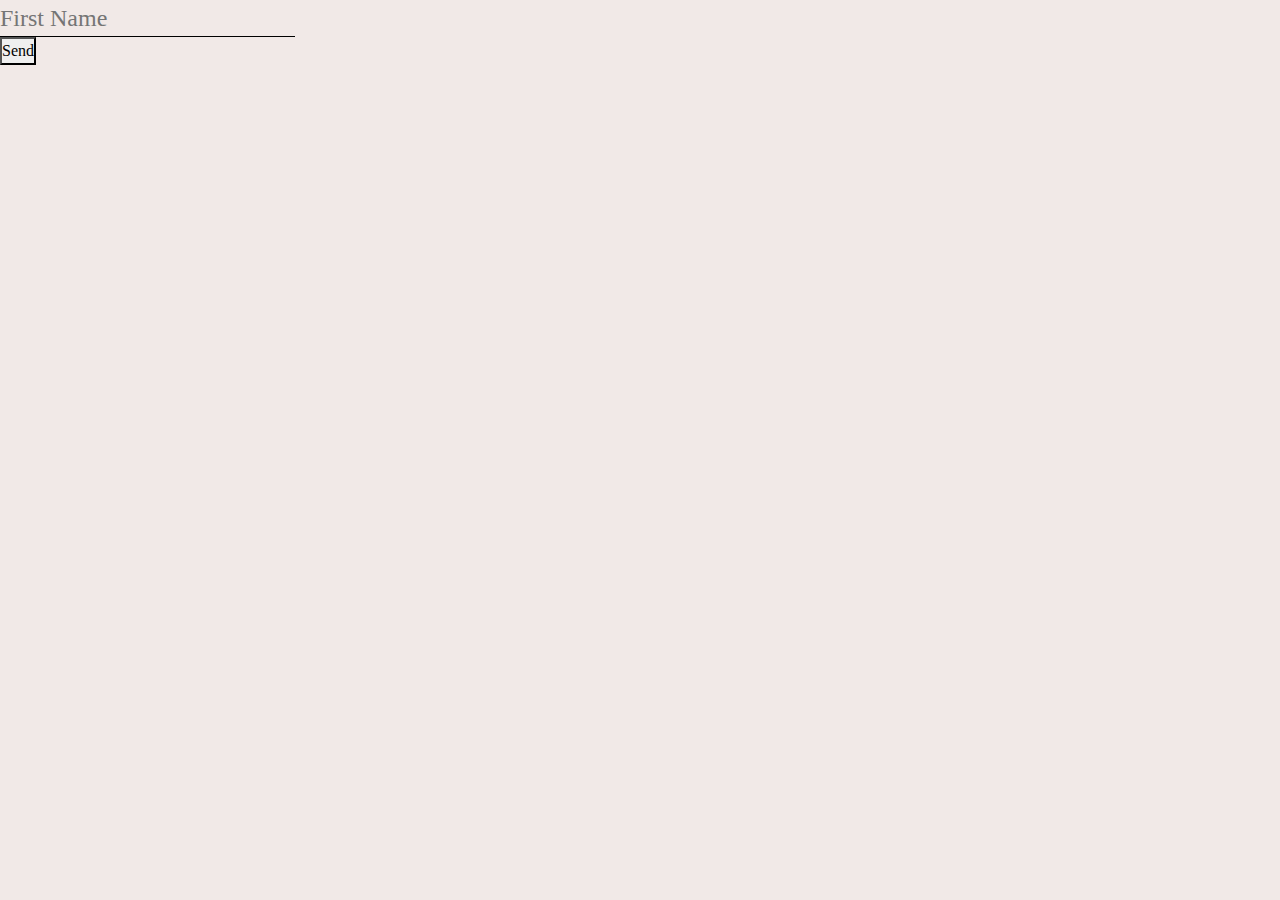
<file: deneme.html>
<!DOCTYPE html>
<html lang="en">
<head>
    <meta charset="UTF-8">
    <meta name="viewport" content="width=device-width, initial-scale=1.0">
    <title>Carousel with Preview</title>
    <link href="https://cdn.jsdelivr.net/npm/bootstrap@5.3.2/dist/css/bootstrap.min.css" rel="stylesheet">
    <link rel="stylesheet" href="style.css">
    <link rel="stylesheet" href="deneme.css">
</head>
<body>

    <form id="form1" class="form" action="">
        <input type="text" placeholder="First Name" noValidate>
        <button type="submit">Send</button>
      </form>

<script src="https://code.jquery.com/jquery-3.6.4.min.js"></script>
<script src="https://cdn.jsdelivr.net/npm/bootstrap@5.3.2/dist/js/bootstrap.bundle.min.js"></script>
<script src="script.js"></script>

</body>
</html>
</file>
<file: style.css>
*{
    margin: 0;
    padding: 0;
    box-sizing: border-box;
    
}
::selection{
    background-color: rgb(0,230,0);
}

body{
    background-color: #F1E9E7;
    font-family: "Roboto Slab", serif;
    font-family: Copernicus,serif;
    font-style: italic;
    color: black;
}
/* NAV */
nav{
    position: sticky;
    top: 0;
    z-index: 10;
    background-color: #F1E9E7;
}

#headerImg{
    height: 55px;
}
.bigUl{
    display: flex;
}
.bigUl li{
    list-style: none;
    margin-left: 30px;
    align-items: center;
}
.bigUl li a{
        text-decoration: none;
        color: black;
        font-family: "Roboto Slab", serif;
        font-optical-sizing: auto;
        font-weight: 100;
        font-style: normal;
        font-size: 120%;
}
.dropdown-toggle{
    display: block;
    
}
.dropdown-toggle:hover{
    color: blue;
    
}
.dropdown-menu{
    top: 38px !important;
    transform: translate3d(0px, 31.2px, 0px);
    background-color: #F1E9E7;
    border-radius: 0;
    border: 1px solid black;
    padding: 30px;
}
.dropdown-menu:hover.navRighta{
    color: aqua;
}
.dropdown-menu li{
    margin-left: auto;
}
.navRight {
    background-color: black; 
    width: 150px
    ;height: 40px
    ;margin-left: auto
    ;margin-top: auto;
    margin-bottom: auto;
    
    text-align: center;
    text-decoration: none;
}
.navRighta{
    color: white;
    text-decoration: none;
    font-size: 150%;
    margin-top: 10px;
}
.navRight:hover{
    background-color: blue;
}

.hamburger{
    transition: .3s;
    cursor: pointer;
    
}


.bar{
    display: block;
    width: 25px;
    height: 3px;
    margin: 5px auto;
    -webkit-transition: all 0.3s ease-in-out;
    transition: all 0.3s ease-in-out;
    background-color: black;
}



#tinyScreen{
    display: none;
}
/* NAV */

.figure{
    display: flex;
    justify-content: center;
    
}
.figure img{
    width: 80%;
    border-top: 1px solid black;
    padding: 2rem 3rem;
    image-rendering: -webkit-optimize-contrast;
    
    
}
.carousel{
    background-color: #F1E9E7;
    height: 300px;
}
.carousel-control-prev{
    cursor: url([data-uri]),auto !important;
}
.carousel-control-next{
    cursor: url([data-uri]),auto !important;
}

.carousel-item{
    padding-right: 3rem;
    border-bottom: 1px solid black;
    padding-bottom: 2rem;
    
}

.storyA:hover p{
    color: blue !important;
}
.storyA:hover i{
    
    left: 10px !important;
    color: blue !important;
    transition: left 0.3s ease;
    }
    .storyA i{
    
    left: 0;
    position: relative;
    transition: left 0.3s ease;
    color: black !important;
    font-size: 500%;
    font-weight: 100 !important;
    opacity: .7;
    margin-left: 30px   
    }
.tuneIn{
    transition: .5s ease;
}
.tuneIn:hover{
background-color: #555 !important;
transition: .5s ease;
}

.card{
    background-color: #F1E9E7;
    border-radius: 0;
    border: 1px solid black;
    transition: .3s ease;
}
.card:hover{
    border: 1px solid blue;
    transition: .3s ease;
}
.card:hover .card-body{
    color: blue !important;
    transition: .3s ease;
}
.card:hover .card-title{
    color: blue !important;
    transition: .3s ease;
}

/* FOOTER */
.footerPublisher button{
    background-color: #F1E9E7;
    border: none;
    text-decoration: none;
    color: black;
}
.footerPublisher button p{
    transition: .3s;
}
.footerPublisher button:hover p{
    color: blue;
    transition: .3s;
}

.form input{
    border: none;
    border-bottom: 1px solid black;
    background-color: #F1E9E7;
    font-size: 150%;
    color: #BCB6B4;
    display: block;
}


.footerSubmit {
    background-color: black !important; 
    width: 150px !important;
    height: 40px !important;
    margin-left: auto !important;
    margin-top: auto !important;
    margin-bottom: auto !important;
    text-align: center !important;
    color: rgb(197, 197, 197) !important;
    text-decoration: none;
    font-size: 150%;
    margin-top: 10px !important;
    border: none;
    width: 60% !important;
    transition: .3s !important;
}

.footerSubmit:hover{
    background-color: blue  !important;
    transition: .3s;
}

/* ICONS */
.material-symbols-outlined{
    margin-right: 5px;
    border: 1px solid black;
    padding: .5rem;
    border-radius: 50%;
}
/* ICONS */
.footerInfo{
    border-top: 1px solid black;
    border-bottom: 1px solid black;
}
.footerInfoCol a{
    color: black;
    text-decoration: none;
}
.footerInfoCol a:hover{
    color: blue;
    transition: .3s;
}
.footerInfoCol li{
    list-style: none;
}
.bi-threads{
    cursor: default;
    font-size: 150% !important;
    margin-right: 20px;
    color: grey;
}

.footerPlease input{
    display: inline-block ;
}
.footerInterested input{
    display: inline-block ;   
}
select{
    border: none;
    background-color: #F1E9E7;
    font-size: 150%;
    appearance: none;
    -webkit-appearance: none;
    -moz-appearance: none;
    text-indent: 1px;
    text-overflow: '';
}
select:focus{
    outline: none;
}
option{
    display: block;
    
}
.footerAdv{
    display: none;
}
.footerAdv span a{
    color: black;
}
.footerPub span a{
    color: black;
}
.publisher{
    color: blue;
}


@media screen and (max-width:1200px){
    /* NAV */
    #rowBig{
        display: none;
    }

    #tinyScreen{
        display: flex;
    }
    #hamburgerDiv{
        display: flex;
        justify-content: end;
        align-items: center;
    }
    

    .hamburger.active .bar:nth-child(2){
        transform: translateY(0px) rotate(-45deg) ;
    }
    .hamburger.active .bar:nth-child(1){
        
        transform: translateY(8px) rotate(45deg);
    }
    .hamburger.active .bar:nth-child(3){
        
        transform: translateY(-8px) rotate(45deg);
    }
    .bigUltiny{
        display: none;
        
    }
    .bigUltiny.active{
        display: flex !important;
        margin-top: 30px;
        align-items: center;
        justify-content: center;
        max-height: 300px;
        transition: max-height 0.3s ease-in-out;
    }
    .bigUltiny li{
        list-style: none;
        margin-left: 30px;
        align-items: center;
    }
    .bigUltiny li a{
            text-decoration: none;
            color: black;
            font-family: "Roboto Slab", serif;
            font-optical-sizing: auto;
            font-weight: 100;
            font-style: normal;
            font-size: 120%;
    }
    
    .border-div{
        display: none;
    }
    .border-divtiny{
        display: block !important;
    }
    .dropdown-menu{
        top: 30px !important;
        border-top: none;
        padding: 0;
    }
    .br{
        display: none;
    }
    
    #navContainer{
        width: 100% !important;
    }
    /*NAV */
    .storyA{
        margin-top: 100px;
    }
    .power{
        font-size: 400% !important;
    }
    .powerLast{
        font-size: 50% !important;
        
    }
}

@media screen and (max-width:767px){
    /* NAV */
    .bigUltiny.active{
        display: block !important;
    }
    .dropdown-menu{
        border-top: 1px solid black;
    }
    /* NAV */
    .s1{
        font-size: 400% !important;
    }
    .fig{
        border-bottom: none !important;
    }
    .carousel-item p{
        font-size: 150% !important;
    }
    .carouselPhotoDivInfo{
        font-size: 100% !important;
    }
    .storyA{
        margin-top: 150px;
    }
    #lets{
        font-size: 400% !important;
    }
    .footerPublisher{
        font-size: 200% !important;
    }
}
</file>
<file: deneme.css>
*{
    margin: 0;
    padding: 0;
    box-sizing: border-box;
    
}
::selection{
    background-color: rgb(0,230,0);
}

body{
    background-color: #F1E9E7;
    font-family: "Roboto Slab", serif;
    font-family: Copernicus,serif;
    font-style: italic;
}
/* NAV */
nav{
    position: sticky;
    top: 0;
    z-index: 10;
    background-color: #F1E9E7;
}

#headerImg{
    height: 55px;
}
.bigUl{
    display: flex;
}
.bigUl li{
    list-style: none;
    margin-left: 30px;
    align-items: center;
}
.bigUl li a{
        text-decoration: none;
        color: black;
        font-family: "Roboto Slab", serif;
        font-optical-sizing: auto;
        font-weight: 100;
        font-style: normal;
        font-size: 120%;
}
.dropdown-toggle{
    display: block;
    
}
.dropdown-toggle:hover{
    color: blue;
    
}
.dropdown-menu{
    top: 38px !important;
    transform: translate3d(0px, 31.2px, 0px);
    background-color: #F1E9E7;
    border-radius: 0;
    border: 1px solid black;
    padding: 30px;
}
.dropdown-menu:hover.navRighta{
    color: aqua;
}
.dropdown-menu li{
    margin-left: auto;
}
.navRight {
    background-color: black; 
    width: 150px
    ;height: 40px
    ;margin-left: auto
    ;margin-top: auto;
    margin-bottom: auto;
    
    text-align: center;
    text-decoration: none;
}
.navRighta{
    color: white;
    text-decoration: none;
    font-size: 150%;
    margin-top: 10px;
}
.navRight:hover{
    background-color: blue;
}

.hamburger{
    
    cursor: pointer;
}
.bar{
    display: block;
    width: 25px;
    height: 3px;
    margin: 5px auto;
    -webkit-transition: all 0.3s ease-in-out;
    transition: all 0.3s ease-in-out;
    background-color: black;
}
#tinyScreen{
    display: none;
}
/* NAV */

.figure{
    display: flex;
    justify-content: center;
}
.figure img{
    border-top: 1px solid black;
    width: 80%;
    padding: 2rem 3rem;
    
}
.carousel{
    background-color: #F1E9E7;
    height: 300px;
}
.carousel-control-prev{
    cursor: url([data-uri]),auto !important;
}
.carousel-control-next{
    cursor: url([data-uri]),auto !important;
}






@media screen and (max-width:1200px){
    /* NAV */
    #rowBig{
        display: none;
    }

    #tinyScreen{
        display: flex;
    }
    #hamburgerDiv{
        display: flex;
        justify-content: end;
        align-items: center;
    }
    

    .hamburger.active .bar:nth-child(2){
        transform: translateY(0px) rotate(-45deg) ;
    }
    .hamburger.active .bar:nth-child(1){
        
        transform: translateY(8px) rotate(45deg);
    }
    .hamburger.active .bar:nth-child(3){
        
        transform: translateY(-8px) rotate(45deg);
    }
    .bigUltiny{
        display: none;
        
    }
    .bigUltiny.active{
        display: flex !important;
        margin-top: 30px;
        align-items: center;
        justify-content: center;
        max-height: 300px;
        transition: max-height 0.3s ease-in-out;
    }
    .bigUltiny li{
        list-style: none;
        margin-left: 30px;
        align-items: center;
    }
    .bigUltiny li a{
            text-decoration: none;
            color: black;
            font-family: "Roboto Slab", serif;
            font-optical-sizing: auto;
            font-weight: 100;
            font-style: normal;
            font-size: 120%;
    }
    
    .border-div{
        display: none;
    }
    .border-divtiny{
        display: block !important;
    }
    .dropdown-menu{
        top: 30px !important;
        border-top: none;
        padding: 0;
    }
    .br{
        display: none;
    }
    
    #navContainer{
        width: 100% !important;
    }
    /*NAV */
}

@media screen and (max-width:767px){
    /* NAV */
    .bigUltiny.active{
        display: block !important;
    }
    .dropdown-menu{
        border-top: 1px solid black;
    }
    /* NAV */
    .s1{
        font-size: 400% !important;
    }
    .fig{
        border-bottom: none !important;
    }
    
}
</file>
